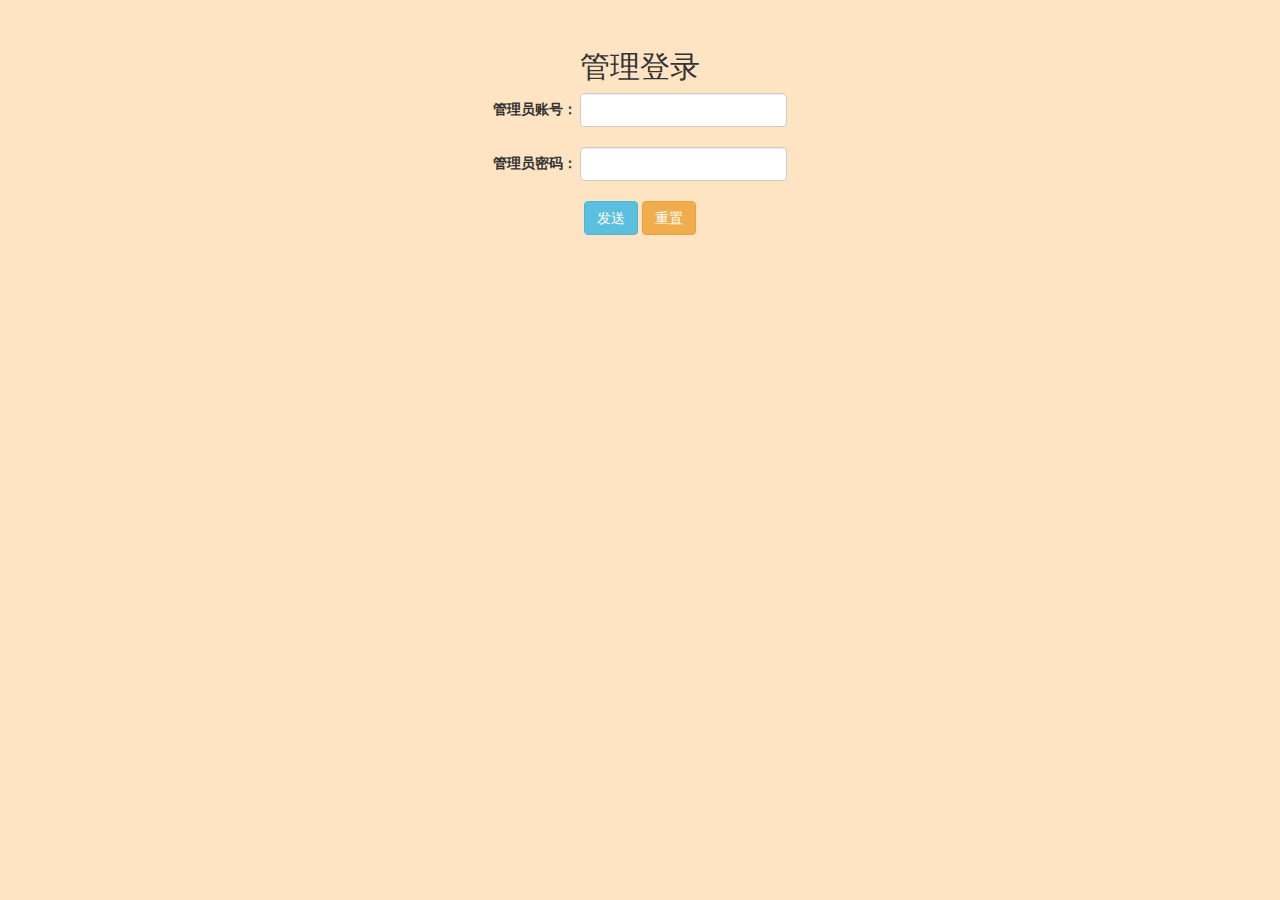
<file: admin_login.html>
<!DOCTYPE html>
<html>
	<head>
		<meta charset="UTF-8">
		 <meta name="viewport" content="width=device-width, initial-scale=1">
		<title>后台管理</title>
		<link rel="stylesheet" href="//netdna.bootstrapcdn.com/bootstrap/3.1.1/css/bootstrap.min.css">
	</head>
	<body style="background: bisque; margin: 50px;">
		<center><font face="微软雅黑"><h2>管理登录</h2></font>
			<form class="form form-inline" action="admin_check.php" name="form2"  method="post">
				
			  <label>管理员账号：</label>
			  <input class="form-control" type="text	" name="admin_name"><br>
			  <div style="height: 20px;">
			  	
			  </div>
			  
			  
				 <label>管理员密码：</label>
				 <input  class="form-control" type="password" name="admin_password"><br>
				 <div style="margin:20px;">
				 	<input class="btn btn-info" type="submit" value="发送"/>
				<input class="btn btn-warning" type="reset" value="重置" />
				 </div>
				
			</form>
			
		</center>
		
	</body>
</html>
</file>
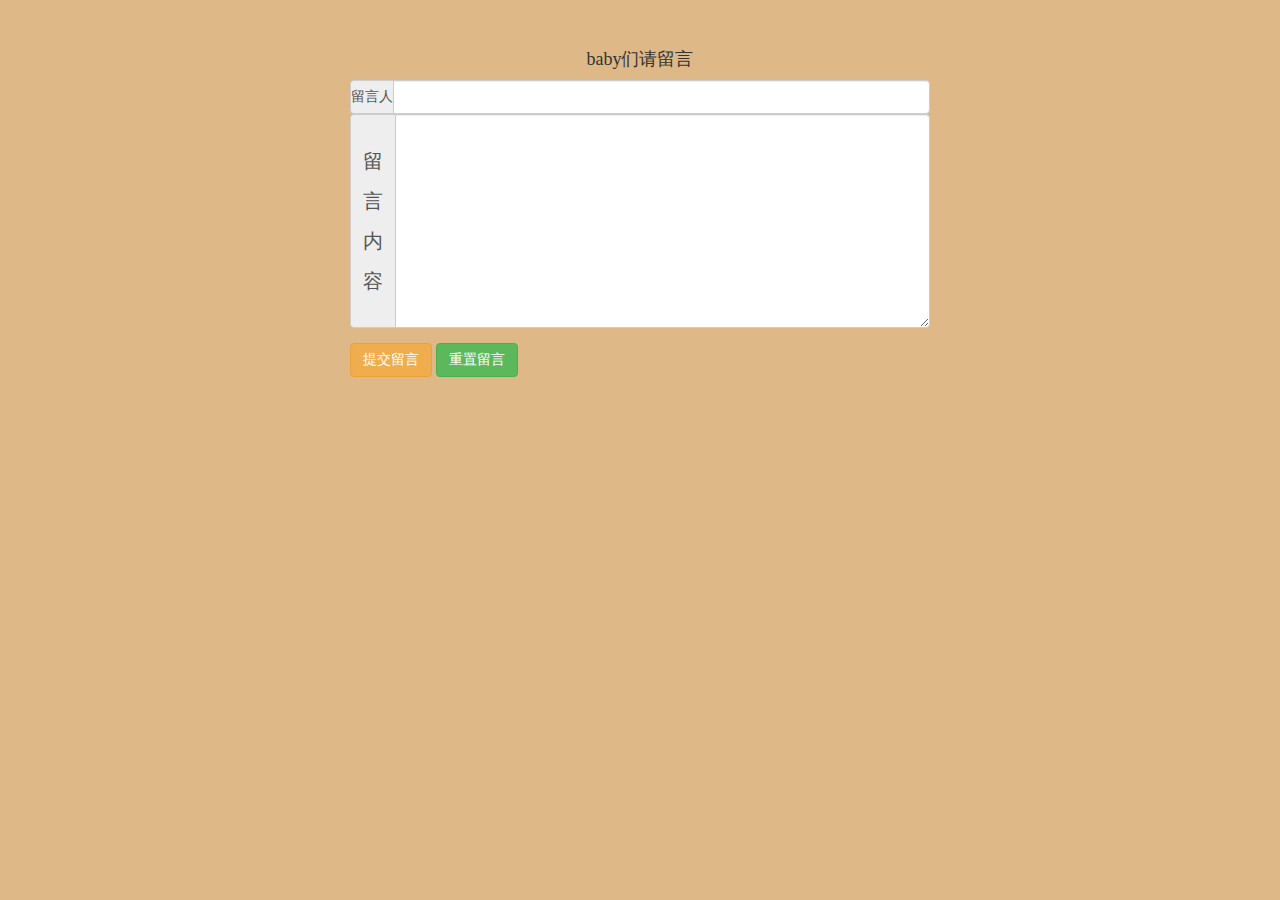
<file: message_post.html>
<!DOCTYPE >
<html>
	<head>
		<meta charset="UTF8">
		<title></title>
	<meta name="viewport" content="width=device-width, initial-scale=1">
		<link rel="stylesheet" href="//netdna.bootstrapcdn.com/bootstrap/3.1.1/css/bootstrap.min.css">
	    <link  rel="stylesheet" href="css/min1000.css" <!--media="only screen and (min-width:320px)-->">
	</head>

		<body >
	
		<form class="form "	action="updata.php" method="post" name="name1">
			   <h4 class="text-center xixida">baby们请留言</h4>
		      
		       <div class="input-group">
		       		<span class="input-group-addon " style="padding: 0; font-family: '微软雅黑';">留言人</span>
		      		<input  type="text" class="form-control" name="user" id="user"  />
		       </div>
		      
		         <div class="form-group">
		         	 <div class="input-group">
		              <span class="input-group-addon " style="font-size: 20px;font-family: '微软雅黑';">留<br><br>言<br><br>内<br><br>容</span>
		         	  <textarea class="form-control " name="post_contents" rows="10" cols="25"></textarea> 
		           </div>
		         </div>
		       
		      	
		     
		
		    
		      		<input type="submit" class="btn btn-warning " value="提交留言"  />
		      		
		      		<input type="reset"  class="btn btn-success" value="重置留言" />
		      
		      
		      
		      
		
		</form>

</body>
</html>
</file>
<file: css/min1000.css>
body{
		
	background: burlywood; 
	padding:0px 50px ;
	overflow: hidden;
	
}
*{
	font-family: "微软雅黑";
}

@media only screen and (min-width:1000px ) {
	body{
		background: burlywood; 
		margin: 50px 300px;
	}
}

@keyframes move{
	0%{color: red;}
	50%{color: yellow;}
	100%{color: black;}
}

.xixida{
	animation:move 1s infinite;
}
</file>
